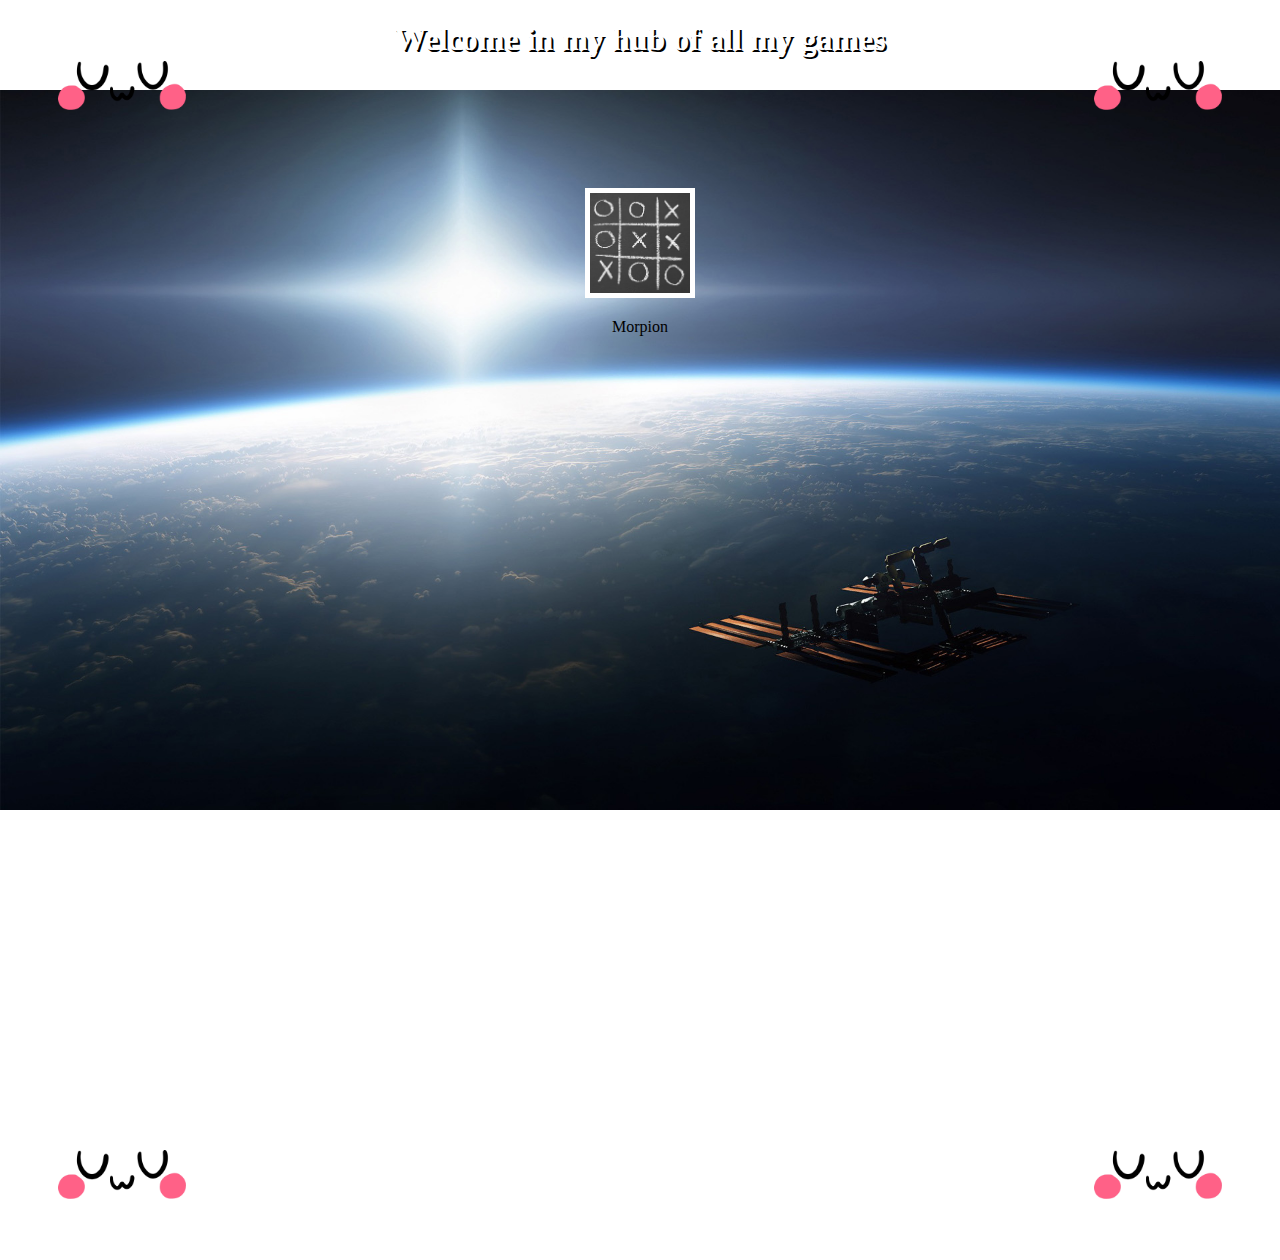
<file: index.html>
<!DOCTYPE html>
<html>

<head>
    <title>Menu Jeux By Ewen</title>
    <link rel="shortcut icon" href="logo-hub.jpg" type="img">

    <link href="style.css" rel="stylesheet" type="text/css">
    <!-- <script src="   " defer="defer"></script> -->
</head>

<body>

    <div id="welcome" class="titre">
        <h1>Welcome in my hub of all my games</h1>
    </div>

    <br></br><br></br><br></br>

    <div>
        <img usemap="#morpion_img" src="morpion/logo-morpion.jpg" alt="img morpion button" class="button"/>
        <p>Morpion</p>
        <map name="morpion_img">
            <area shape="default" href="morpion/page-morpion.html"/>
        </map>
    </div>

    <br></br><br></br><br></br><br></br><br></br><br></br><br></br><br></br><br></br><br></br><br></br><br></br><br></br><br></br><br></br><br></br><br></br><br></br><br></br><br></br><br></br><br></br><br></br><br></br><br></br>

</body>

</html>
</file>
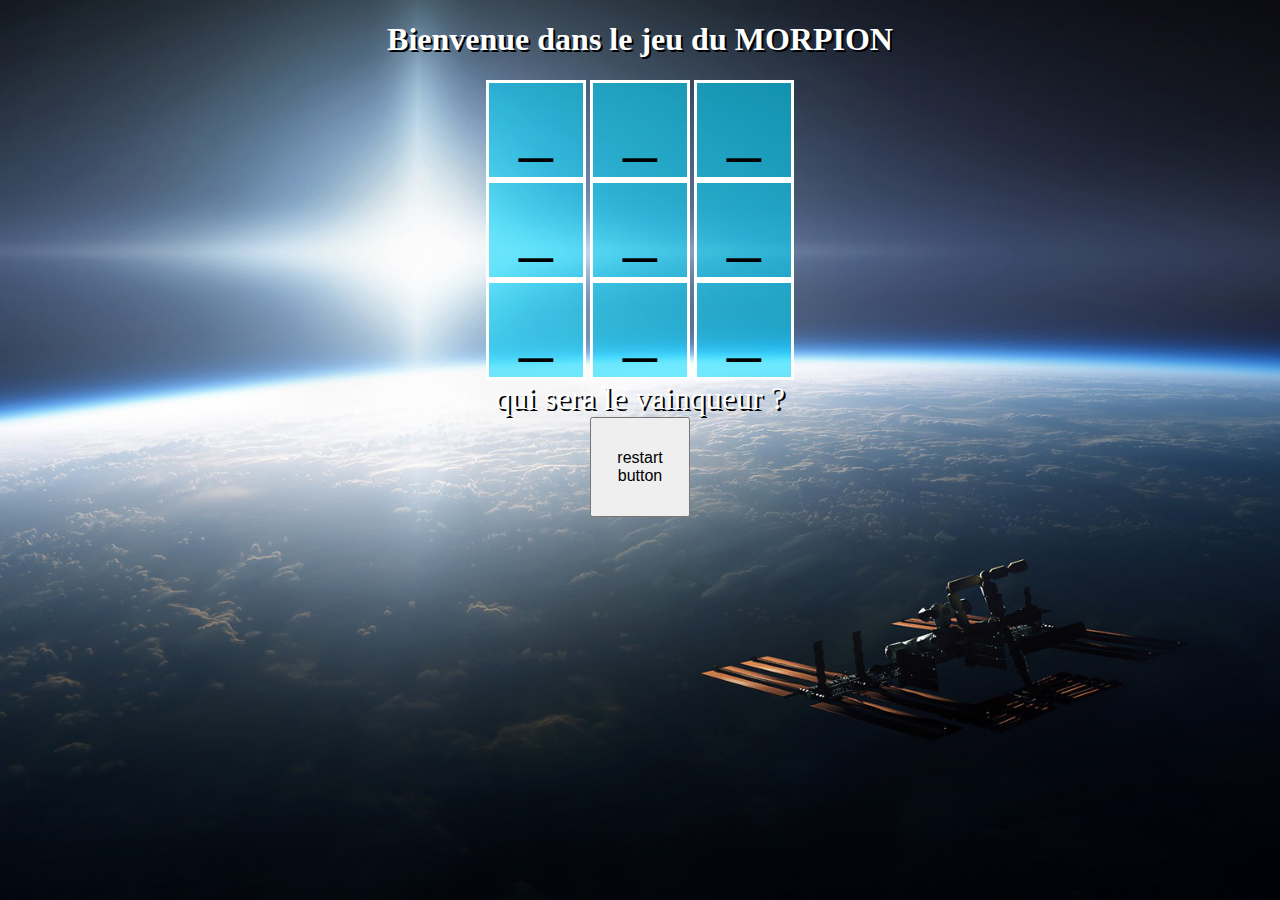
<file: morpion/page-morpion.html>
<!DOCTYPE html>
<html>

<head>
    <title>Morpion</title>
    <link rel="shortcut icon" href="logo-morpion.jpg" type="img">

    <link href="style.css" rel="stylesheet" type="text/css">
    <script src="jeux.js" defer="defer"></script>
</head>

<body>

    <div id="welcome" class="titre">
        <h1>Bienvenue dans le jeu du MORPION</h1>
    </div>


    <div>
        <button id="bp1" class="button"><span id="reponse1">_</span></button>
        <button id="bp2" class="button"><span id="reponse2">_</span></button>
        <button id="bp3" class="button"><span id="reponse3">_</span></button>
    </div>
    <div>
        <button id="bp4" class="button"><span id="reponse4">_</span></button>
        <button id="bp5" class="button"><span id="reponse5">_</span></button>
        <button id="bp6" class="button"><span id="reponse6">_</span></button>
    </div>
    <div>
        <button id="bp7" class="button"><span id="reponse7">_</span></button>
        <button id="bp8" class="button"><span id="reponse8">_</span></button>
        <button id="bp9" class="button"><span id="reponse9">_</span></button>
    </div>

    <div><span id="resultat" class="txt">qui sera le vainqueur ?</span></div>
    <button id="restart" class="restartBp">restart button</button>


</body>

</html>
</file>
<file: style.css>
body {
    text-align: center;
    background-image:  url("morpion/1200px-Stylized_uwu_emoticon.svg.png"), url("morpion/1200px-Stylized_uwu_emoticon.svg.png"), url("morpion/1200px-Stylized_uwu_emoticon.svg.png"), url("morpion/1200px-Stylized_uwu_emoticon.svg.png"), url("fond-page.jpg");
    background-size: 10%, 10%, 10%, 10%, 100%;
    background-repeat: no-repeat, no-repeat, no-repeat, no-repeat, no-repeat;
    background-attachment: scroll, scroll, scroll, scroll, fixed;
    background-position: 95% 95%, 5% 95%, 5% 5%, 95% 5%, center;
}

.titre {
    color: white;
    text-shadow: black 2px 2px;
}

.button {
    color: rgb(0, 119, 255);
    border: 5px solid white;
    width: 100px;
    height: 100px;
}
</file>
<file: morpion/style.css>
body{
    background-image: url("fond-page.jpg");
    background-repeat: no-repeat;
    background-size: cover;
    background-attachment: fixed;
    background-position: center;
    text-align: center;
    }

.button{
    border:3px solid white;
    height:100px;
    width: 100px;
    font-size: 60px;
    background-color: #00d9ff8e;
    }

.titre{
    color: white;
    text-shadow: black 2px 2px;
}

.txt{
    color: rgb(255, 255, 255);
    font-size: xx-large;
    text-shadow: rgb(0, 0, 0) 2px 2px;
}

.restartBp{
    height: 100px;
    width: 100px;
    font-size: medium;
}

.refreshBp{
    height: 100px;
    width: 100px;
    font-size: x-large;
}
</file>
